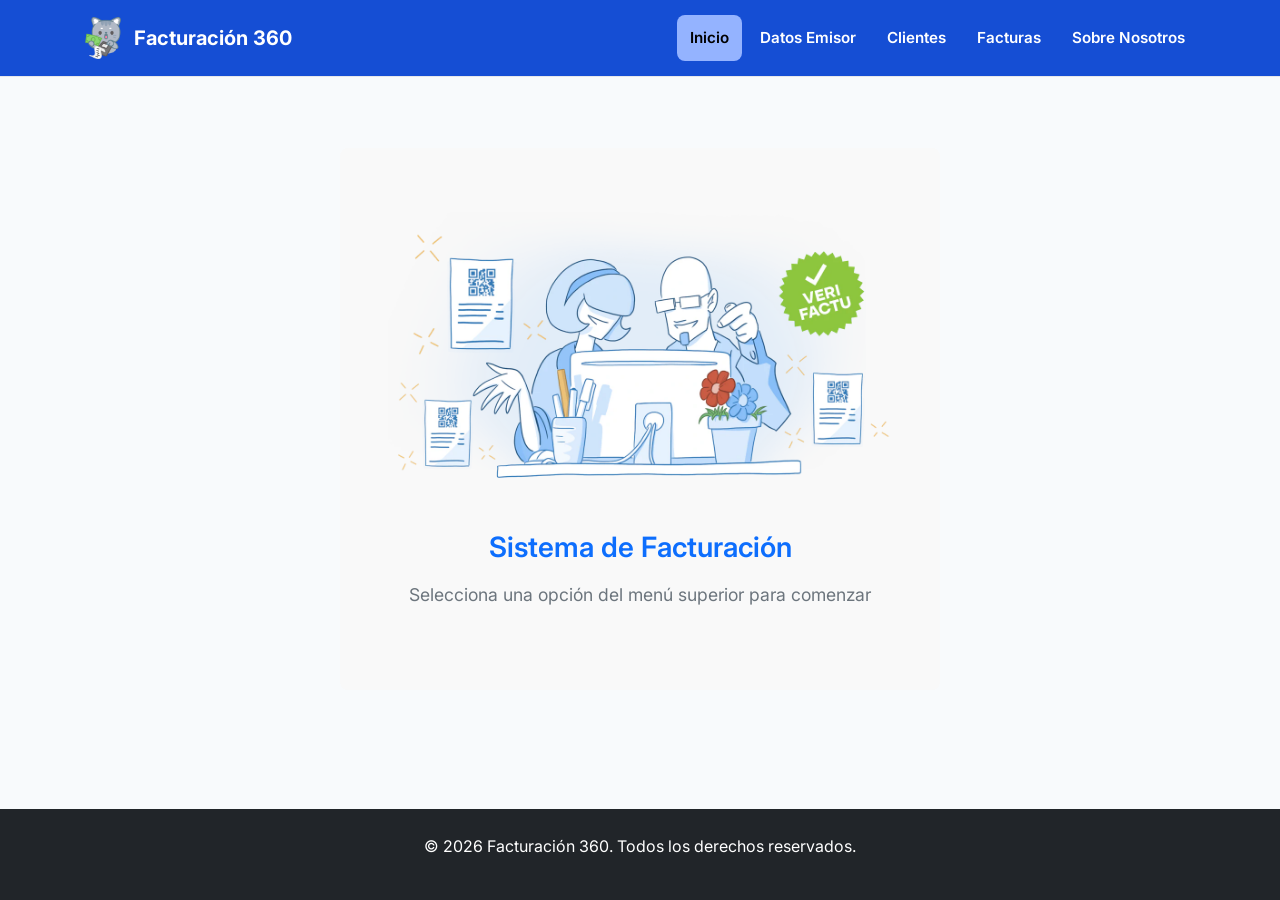
<file: facturacion360/src/main/resources/static/index.html>
<!DOCTYPE html>
<html lang="es">
<head>
    <meta charset="UTF-8">
    <meta name="viewport" content="width=device-width, initial-scale=1.0">
    <title>Facturación 360 | Soluciones Financieras Inteligentes</title>
    <link href="https://cdn.jsdelivr.net/npm/bootstrap@5.3.0/dist/css/bootstrap.min.css" rel="stylesheet">
    <link href="https://fonts.googleapis.com/css2?family=Inter:wght@400;600;700&display=swap" rel="stylesheet">
    <link rel="stylesheet" href="https://cdnjs.cloudflare.com/ajax/libs/font-awesome/6.5.1/css/all.min.css">
    <link rel="stylesheet" href="style.css">
   <link rel="icon" href="./img/fav.ico" type="image/png">
</head>
<body>

<nav class="navbar">
    <div class="container">

        <a class="navbar-brand" href="index.html">
            <img src="./img/finanzas.png"
                 alt="Logo de Facturación 360"
                 class="logo">
            Facturación 360
        </a>

        <input type="checkbox" id="menu-toggle" class="menu-toggle">

        <label for="menu-toggle" class="menu-button" aria-label="Abrir menú">
            <i class="fa-solid fa-bars"></i>
        </label>

        <ul class="navbar-nav">
            <li>
                <a class="nav-link active" href="index.html">Inicio</a>
            </li>
            <li>
                <a class="nav-link" href="perfil.html">Datos Emisor</a>
            </li>
            <li>
                <a class="nav-link" href="clientes.html">Clientes</a>
            </li>
            <li>
                <a class="nav-link" href="facturas.html">Facturas</a>
            </li>
            <li>
                <a class="nav-link" href="nosotros.html">Sobre Nosotros</a>
            </li>
        </ul>

    </div>
</nav>

    <header class="hero">
      
    </header>

<main class="container main-wrapper">
    <div class="feature-card">
        <!-- Imagen añadida con una clase para controlarla fácilmente desde el CSS -->
        <img src="./img/facturacion 360.png" alt="Ilustración de sistema de facturación VeriFactu" class="feature-img mb-3">
        
        <h3>Sistema de Facturación</h3>
        <p>Selecciona una opción del menú superior para comenzar</p>
    </div>
</main>

   <footer class="bg-dark text-white py-4 mt-5">
        <div class="container text-center">
            <p>&copy; 2026 Facturación 360. Todos los derechos reservados.</p>
        </div>
    </footer>

    <script src="https://cdn.jsdelivr.net/npm/bootstrap@5.3.0/dist/js/bootstrap.bundle.min.js"></script>
</body>
</html>
</file>
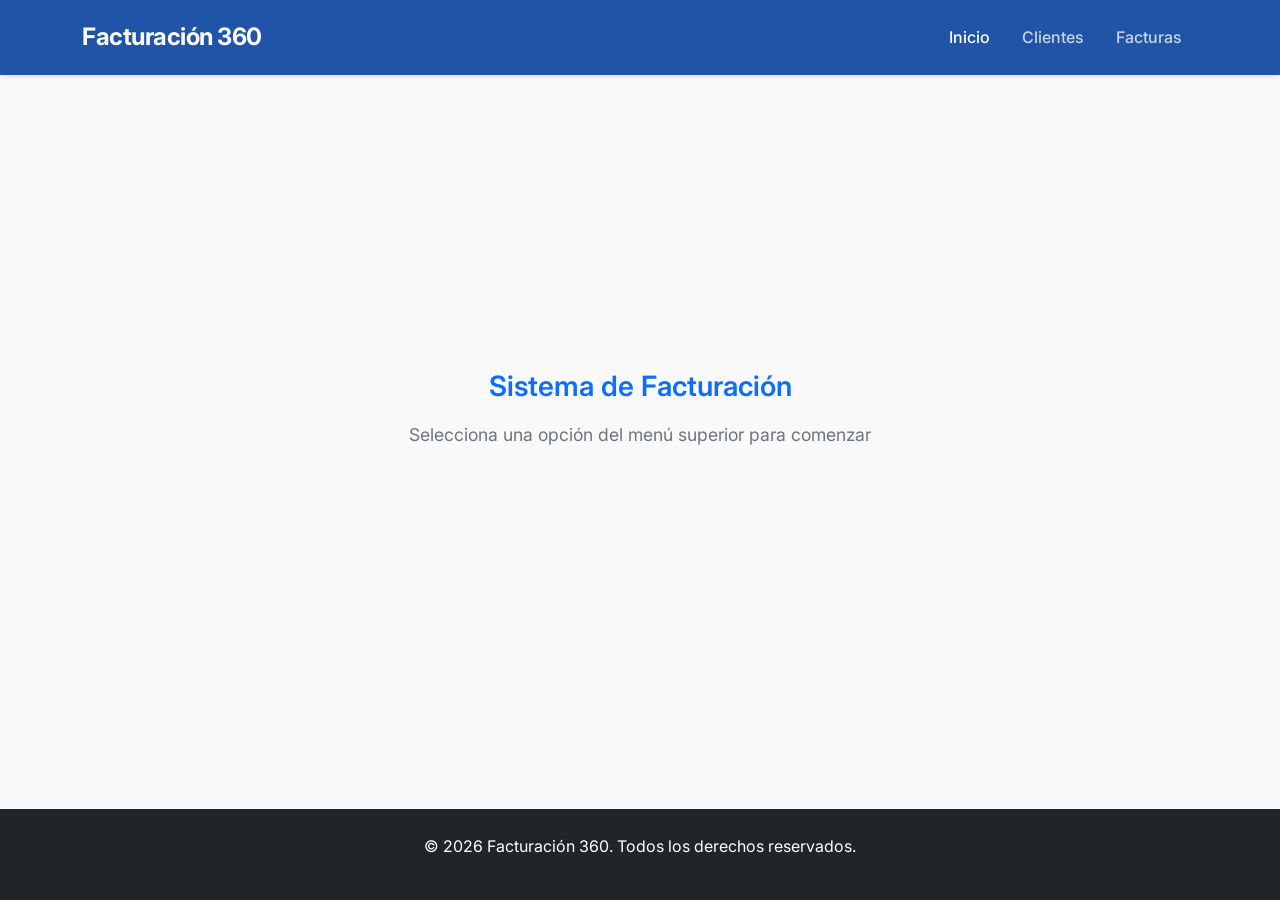
<file: facturacion360/src/test/java/edu/xtd/facturacion360/index.html>
<!DOCTYPE html>
<html lang="es">
<head>
    <meta charset="UTF-8">
    <meta name="viewport" content="width=device-width, initial-scale=1.0">
    <title>Facturación 360 | Soluciones Financieras Inteligentes</title>
    <link href="https://cdn.jsdelivr.net/npm/bootstrap@5.3.0/dist/css/bootstrap.min.css" rel="stylesheet">
    <link href="https://fonts.googleapis.com/css2?family=Inter:wght@400;600;700&display=swap" rel="stylesheet">
    <link rel="stylesheet" href="https://cdnjs.cloudflare.com/ajax/libs/font-awesome/6.5.1/css/all.min.css">
    <link rel="stylesheet" href="style.css">
</head>
<body>

   <nav class="navbar navbar-expand-lg navbar-dark sticky-top" aria-label="Navegación principal">
    <div class="container">
        <!-- Logo a la izquierda (por defecto) -->
        <a class="navbar-brand" href="index.html">Facturación 360</a>

        <!-- Esta clase es la que permite que el contenido se colapse y se alinee -->
        <div class="collapse navbar-collapse" id="navbarNav">
            <!-- ms-auto empuja este div completamente a la derecha -->
            <div class="navbar-nav ms-auto">
                <a class="nav-link active" href="index.html">Inicio</a>
                <a class="nav-link" href="clientes.html">Clientes</a>
                <a class="nav-link" href="facturas.html">Facturas</a>
            </div>
        </div>
    </div>
</nav>

    <header class="hero">
      
    </header>

<main class="container main-wrapper">
    <div class="feature-card">
        <h3>Sistema de Facturación</h3>
        <p>Selecciona una opción del menú superior para comenzar</p>
    </div>
</main>

   <footer class="bg-dark text-white py-4 mt-5">
        <div class="container text-center">
            <p>&copy; 2026 Facturación 360. Todos los derechos reservados.</p>
        </div>
    </footer>

    <script src="https://cdn.jsdelivr.net/npm/bootstrap@5.3.0/dist/js/bootstrap.bundle.min.js"></script>
</body>
</html>
</file>
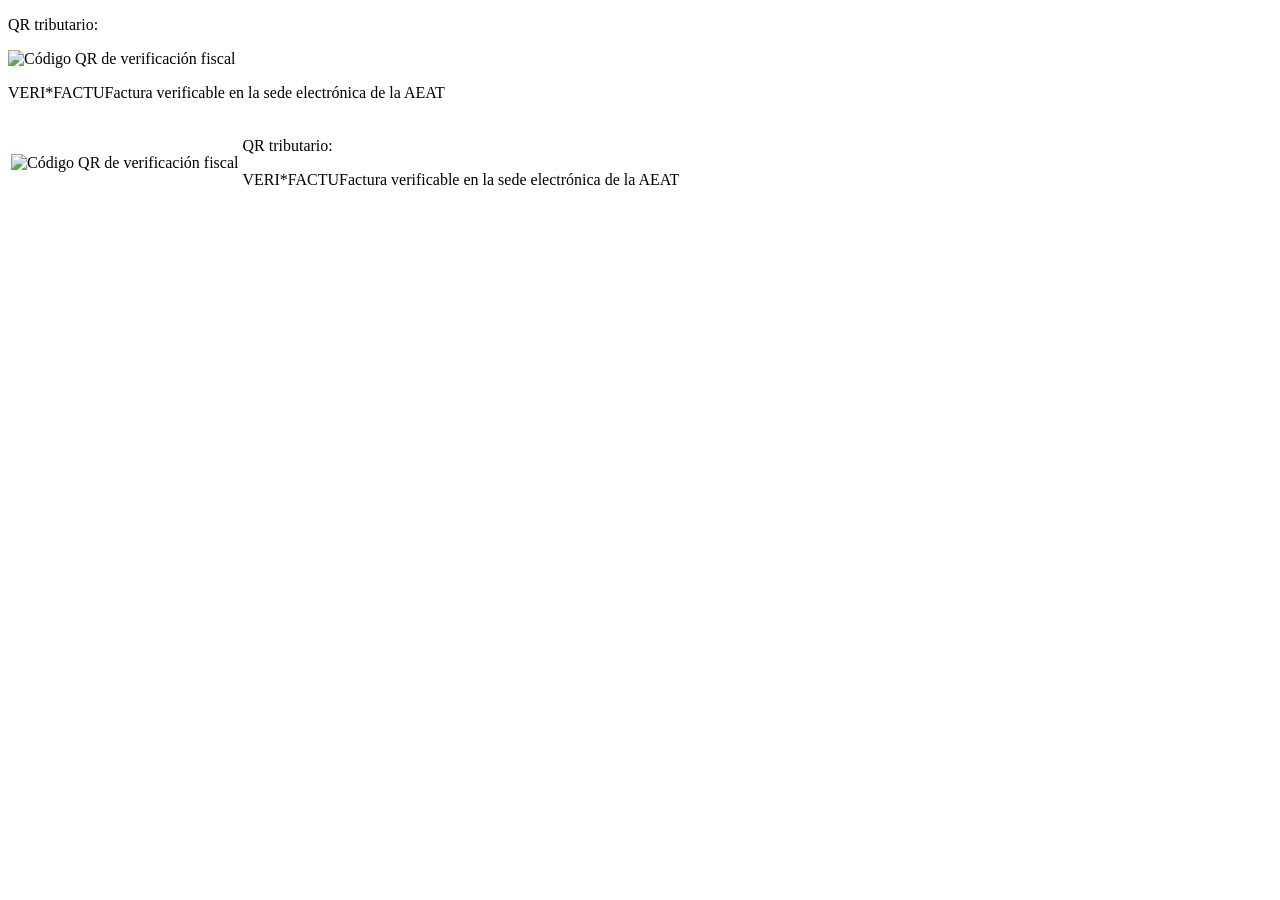
<file: facturacion360/src/main/resources/templates/factura-pdf-qr.html>
<!DOCTYPE html>
<!--/*
    Bloque QR · Orden HAC/1177/2024, arts. 20 y 21.

    Vive en su propio fichero y no dentro de factura-pdf.html porque un
    fragmento definido en el mismo <body> que lo usa se pintaría además en el
    sitio donde está declarado, duplicando el código.

    Solo aparece en facturas emitidas: un borrador no tiene registro de
    facturación y por tanto no tiene URL en la sede de la AEAT. El servicio pasa
    «qr» a null en ese caso, y también cuando no hay emisor configurado, porque
    su NIF forma parte de la URL que se codifica.

    El tamaño del código (35 mm en A4, 30 mm en A5) y su zona de silencio salen
    de factura-pdf.css. Los 30 mm son el MÍNIMO legal del art. 21: es lo único
    del documento que no se encoge cuando se comprime la hoja.
*/-->
<html xmlns:th="http://www.thymeleaf.org" lang="es">
<body>

<div th:fragment="bloqueQr" class="bloque-qr" th:if="${qr}">

    <!--/* A4 y Carta: rótulo encima, código, leyenda debajo. */-->
    <div th:unless="${estrecha}">
        <p class="rotulo-qr">QR tributario:</p>
        <img th:src="${qr}" alt="Código QR de verificación fiscal" />
        <p class="leyenda-qr">VERI*FACTU<span class="nota">Factura verificable en la sede electrónica de la AEAT</span></p>
    </div>

    <!--/*
        A5: el código a la izquierda y sus leyendas a la derecha. Los textos son
        los mismos y siguen a 9pt, pero dejan de sumar alto: son los 17 mm que
        le faltan al A5 para caber en un folio.
    */-->
    <table class="qr-tabla" th:if="${estrecha}">
        <tr>
            <td>
                <img th:src="${qr}" alt="Código QR de verificación fiscal" />
            </td>
            <td class="qr-textos">
                <p class="rotulo-qr">QR tributario:</p>
                <p class="leyenda-qr">VERI*FACTU<span class="nota">Factura verificable en la sede electrónica de la AEAT</span></p>
            </td>
        </tr>
    </table>
</div>

</body>
</html>
</file>
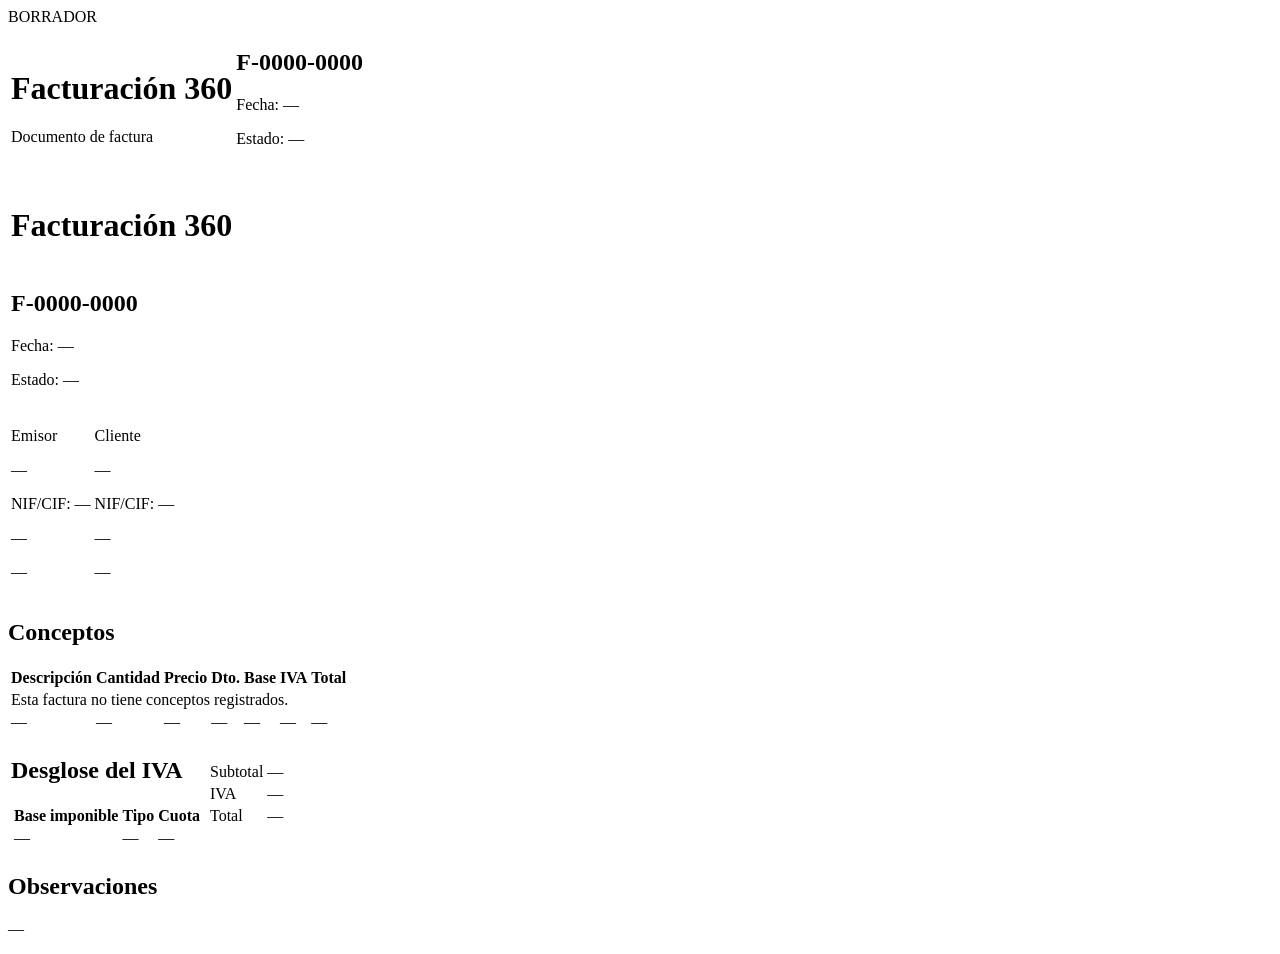
<file: facturacion360/src/main/resources/templates/factura-pdf.html>
<!DOCTYPE html>
<!--/*
    Plantilla del PDF de una factura.

    Se escribe como XHTML BIEN FORMADO (etiquetas vacías cerradas con «/>») a
    propósito: OpenHTMLtoPDF parsea el documento con un parser XML, y una sola
    etiqueta sin cerrar hace fallar la generación entera.

    La maquetación es de tablas y no de flexbox o grid porque el motor es CSS
    2.1. Los estilos viven en static/factura-pdf.css y los inyecta el servicio,
    junto con la regla @page del formato elegido.

    Todos los datos salen por th:text, que escapa: un cliente llamado
    «<img src=x onerror=...>» tiene que verse como texto, no ejecutarse.
*/-->
<html xmlns:th="http://www.thymeleaf.org" lang="es">
<head>
    <meta charset="UTF-8" />
    <title th:text="${factura.numeroFactura()}">Factura</title>
    <style th:utext="${reglaPagina}"></style>
    <style th:utext="${css}"></style>
</head>
<body th:classappend="${estrecha} ? 'a5' : ''">

    <!--/* Solo en borradores: deja claro que el documento no es una factura válida. */-->
    <div class="marca-agua" th:if="${esBorrador}">BORRADOR</div>

    <!-- ── Cabecera ──────────────────────────────────────────────── -->
    <div class="cabecera">
        <table class="cabecera-tabla">

            <!--/*
                A4 y Carta: una sola fila con emisor, número y QR. Hay 182 mm
                de ancho y los tres bloques caben de sobra.
            */-->
            <tr th:unless="${estrecha}">
                <td class="c-emisor">
                    <img th:if="${logo}" th:src="${logo}" alt="" />
                    <h1 th:text="${fmt.oRaya(emisor?.nombre())}">Facturación 360</h1>
                    <p class="sub">Documento de factura</p>
                </td>
                <td class="c-datos">
                    <h2 th:text="${factura.numeroFactura()}">F-0000-0000</h2>
                    <p class="dato">Fecha: <span th:text="${fmt.fecha(factura.fechaEmision())}">—</span></p>
                    <p class="dato">Estado: <span th:text="${factura.estado()}">—</span></p>
                </td>
                <td class="c-qr">
                    <div th:replace="~{factura-pdf-qr :: bloqueQr}"></div>
                </td>
            </tr>

            <!--/*
                A5: dos filas. Con 120 mm de ancho, emisor, número y QR en la
                misma línea no caben, y apilar la cabecera entera dejaba el QR
                debajo de todo comiéndose media hoja. Así el número y el QR
                comparten la segunda fila.
            */-->
            <tr th:if="${estrecha}">
                <td class="c-emisor" colspan="2">
                    <img th:if="${logo}" th:src="${logo}" alt="" />
                    <h1 th:text="${fmt.oRaya(emisor?.nombre())}">Facturación 360</h1>
                </td>
            </tr>
            <tr th:if="${estrecha}">
                <td class="c-datos">
                    <h2 th:text="${factura.numeroFactura()}">F-0000-0000</h2>
                    <p class="dato">Fecha: <span th:text="${fmt.fecha(factura.fechaEmision())}">—</span></p>
                    <p class="dato">Estado: <span th:text="${factura.estado()}">—</span></p>
                </td>
                <td class="c-qr">
                    <div th:replace="~{factura-pdf-qr :: bloqueQr}"></div>
                </td>
            </tr>
        </table>
    </div>

    <!-- ── Emisor y cliente ──────────────────────────────────────── -->
    <table class="datos-partes">
        <tr>
            <td>
                <p class="parte-titulo">Emisor</p>
                <p class="parte-nombre" th:text="${fmt.oRaya(emisor?.nombre())}">—</p>
                <p>NIF/CIF: <span th:text="${fmt.oRaya(emisor?.cif())}">—</span></p>
                <p th:text="${fmt.oRaya(emisor?.direccion())}">—</p>
                <p th:text="${fmt.oRaya(emisor?.telefono()) + ' · ' + fmt.oRaya(emisor?.email())}">—</p>
            </td>
            <td>
                <p class="parte-titulo">Cliente</p>
                <p class="parte-nombre" th:text="${fmt.oRaya(cliente.nombre())}">—</p>
                <p>NIF/CIF: <span th:text="${fmt.oRaya(cliente.nifCif())}">—</span></p>
                <p th:text="${fmt.oRaya(cliente.direccion()) + ', ' + fmt.oRaya(cliente.codigoPostal())
                              + ' ' + fmt.oRaya(cliente.poblacion()) + ' (' + fmt.oRaya(cliente.provincia()) + ')'}">—</p>
                <p th:text="${fmt.oRaya(cliente.telefono()) + ' · ' + fmt.oRaya(cliente.email())}">—</p>
            </td>
        </tr>
    </table>

    <!-- ── Conceptos ─────────────────────────────────────────────── -->
    <h2 class="titulo-seccion">Conceptos</h2>
    <table class="conceptos">
        <thead>
            <tr>
                <th scope="col">Descripción</th>
                <th scope="col" class="num">Cantidad</th>
                <th scope="col" class="num">Precio</th>
                <th scope="col" class="num">Dto.</th>
                <th scope="col" class="num">Base</th>
                <th scope="col" class="num">IVA</th>
                <th scope="col" class="num">Total</th>
            </tr>
        </thead>
        <tbody>
            <tr th:if="${conceptos.isEmpty()}">
                <td colspan="7">Esta factura no tiene conceptos registrados.</td>
            </tr>
            <tr th:each="c : ${conceptos}">
                <td th:text="${fmt.oRaya(c.descripcion())}">—</td>
                <td class="num" th:text="${fmt.oRaya(c.cantidad())}">—</td>
                <td class="num" th:text="${fmt.importe(c.precioUnitario())}">—</td>
                <td class="num" th:text="${fmt.porcentaje(c.descuento())}">—</td>
                <td class="num" th:text="${fmt.importe(c.baseImponible())}">—</td>
                <td class="num" th:text="${fmt.importe(c.importeIva())}">—</td>
                <td class="num" th:text="${fmt.importe(c.total())}">—</td>
            </tr>
        </tbody>
    </table>

    <!-- ── Desglose del IVA y totales ────────────────────────────── -->
    <table class="pie">
        <tr>
            <td class="pie-desglose">
                <div th:if="${not desglose.isEmpty()}">
                    <h2 class="titulo-seccion">Desglose del IVA</h2>
                    <table class="desglose">
                        <thead>
                            <tr>
                                <th scope="col" class="num">Base imponible</th>
                                <th scope="col" class="num">Tipo</th>
                                <th scope="col" class="num">Cuota</th>
                            </tr>
                        </thead>
                        <tbody>
                            <tr th:each="d : ${desglose}">
                                <td class="num" th:text="${fmt.importe(d.baseImponible())}">—</td>
                                <td class="num" th:text="${fmt.porcentaje(d.tipoImpositivo())}">—</td>
                                <td class="num" th:text="${fmt.importe(d.cuotaRepercutida())}">—</td>
                            </tr>
                        </tbody>
                    </table>
                </div>
            </td>
            <td class="pie-totales">
                <table class="totales">
                    <tr>
                        <td>Subtotal</td>
                        <td th:text="${fmt.importe(factura.subtotal())}">—</td>
                    </tr>
                    <tr>
                        <td>IVA</td>
                        <td th:text="${fmt.importe(factura.importeIva())}">—</td>
                    </tr>
                    <tr class="total-final">
                        <td>Total</td>
                        <td th:text="${fmt.importe(factura.total())}">—</td>
                    </tr>
                </table>
            </td>
        </tr>
    </table>

    <!-- ── Observaciones ─────────────────────────────────────────── -->
    <div class="observaciones"
         th:if="${factura.observaciones() != null and !factura.observaciones().isBlank()}">
        <h2 class="titulo-seccion">Observaciones</h2>
        <p th:text="${factura.observaciones()}">—</p>
    </div>

</body>
</html>
</file>
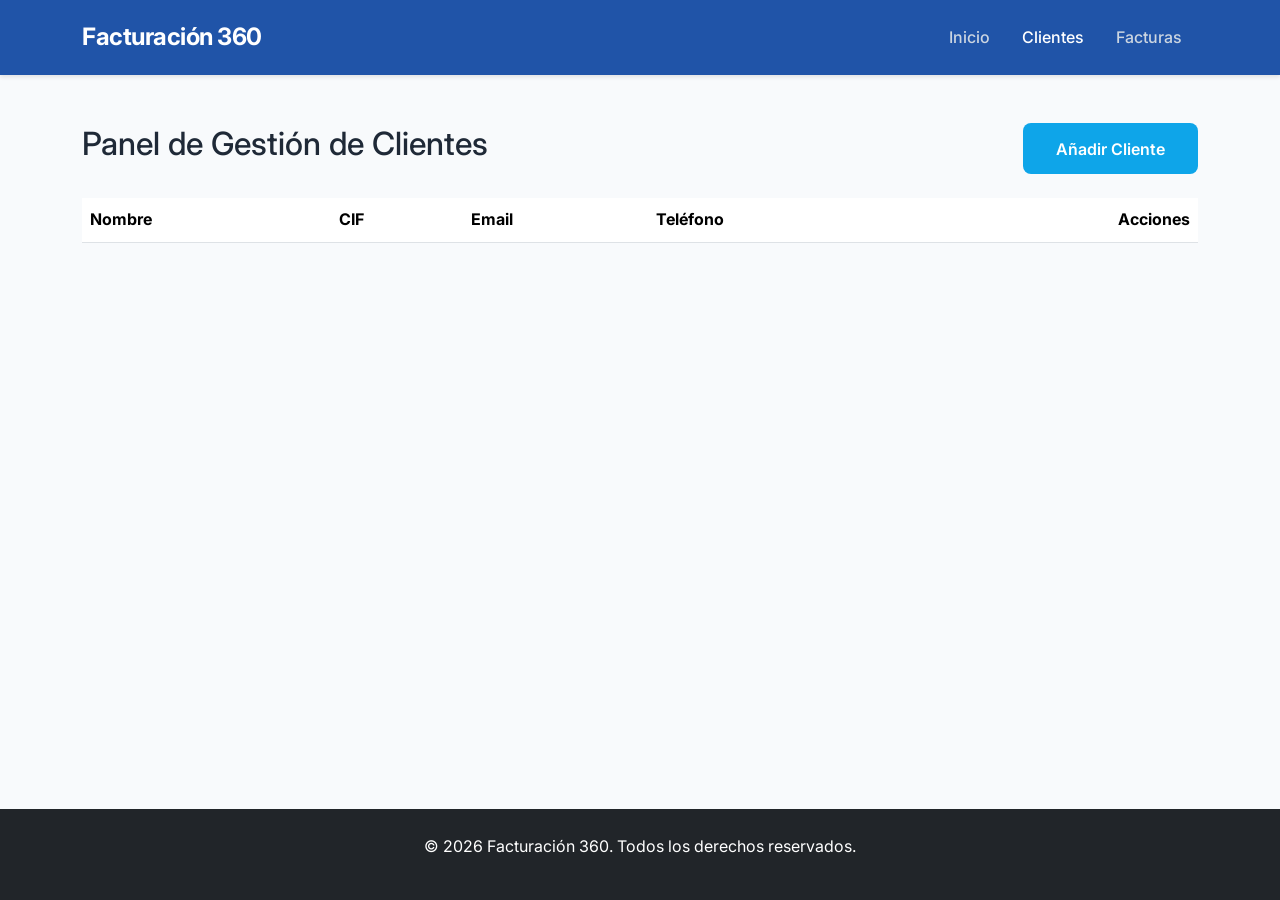
<file: facturacion360/src/test/java/edu/xtd/facturacion360/clientes.html>
<!DOCTYPE html>
<html lang="es">
<head>
    <meta charset="UTF-8">
    <meta name="viewport" content="width=device-width, initial-scale=1.0">
    <title>Portal de Clientes | Facturación 360</title>
    <link href="https://cdn.jsdelivr.net/npm/bootstrap@5.3.0/dist/css/bootstrap.min.css" rel="stylesheet">
    <link href="https://fonts.googleapis.com/css2?family=Inter:wght@400;600;700&display=swap" rel="stylesheet">
    <link rel="stylesheet" href="style.css">
    <link rel="stylesheet" href="https://cdnjs.cloudflare.com/ajax/libs/font-awesome/6.5.1/css/all.min.css">
</head>
<body>

    <nav class="navbar navbar-expand-lg navbar-dark sticky-top" aria-label="Navegación principal">
    <div class="container">
        <!-- Logo a la izquierda (por defecto) -->
        <a class="navbar-brand" href="index.html">Facturación 360</a>

        <!-- Esta clase es la que permite que el contenido se colapse y se alinee -->
        <div class="collapse navbar-collapse" id="navbarNav">
            <!-- ms-auto empuja este div completamente a la derecha -->
            <div class="navbar-nav ms-auto">
                <a class="nav-link " href="index.html">Inicio</a>
                <a class="nav-link active" href="clientes.html">Clientes</a>
                <a class="nav-link" href="facturas.html">Facturas</a>
            </div>
        </div>
    </div>
</nav>

    <main class="container py-5">
        <div class="d-flex justify-content-between align-items-center mb-4">
            <h2>Panel de Gestión de Clientes</h2>
            <button class="btn btn-primary-custom" data-bs-toggle="modal" data-bs-target="#clienteModal">Añadir Cliente</button>
        </div>

      <div class="table-responsive">
    <table class="table table-striped table-hover align-middle">
        <thead class="table-primary-custom">
            <tr>
                <th scope="col">Nombre</th>
                <th scope="col">CIF</th>
                <th scope="col">Email</th>
                <th scope="col">Teléfono</th>
                <th scope="col" class="text-end">Acciones</th>
            </tr>
        </thead>
        
        <!-- El cuerpo de la tabla está vacío, JS lo llenará usando el template -->
        <tbody id="tabla-clientes">
        </tbody>
    </table>
</div>

<!-- Plantilla oculta (Template) -->
<template id="fila-cliente-template">
    <tr>
        <td class="cliente-nombre"></td>
        <td class="cliente-cif"></td>
        <td class="cliente-email"></td>
        <td class="cliente-telefono"></td>
        <td class="text-end">
            <button class="btn btn-sm text-primary" title="Ver"><i class="fa-solid fa-eye"></i></button>
            <button class="btn btn-sm text-primary" title="Editar"><i class="fa-solid fa-pencil"></i></button>
            <button class="btn btn-sm text-danger btn-eliminar" title="Eliminar"><i class="fa-solid fa-trash"></i></button>
        </td>
    </tr>
</template>
               
        </div>
    </main>

    <footer class="bg-dark text-white py-4 mt-auto">
        <div class="container text-center">
            <p>&copy; 2026 Facturación 360. Todos los derechos reservados.</p>
        </div>
    </footer>

    <!-- Modal -->
    <div class="modal fade" id="clienteModal" tabindex="-1" aria-labelledby="clienteModalLabel" aria-hidden="true">
        <div class="modal-dialog">
            <div class="modal-content">
                <div class="modal-header">
                    <h5 class="modal-title" id="clienteModalLabel">Gestionar Cliente</h5>
                    <button type="button" class="btn-close" data-bs-dismiss="modal" aria-label="Cerrar"></button>
                </div>
                <div class="modal-body">
                    <form id="formCliente">
                        <div class="mb-3">
                            <label for="nombreCliente" class="form-label">Nombre o Empresa</label>
                            <input type="text" class="form-control" id="nombreCliente" required>
                        </div>
                        <div class="mb-3">
                            <label for="emailCliente" class="form-label">Email</label>
                            <input type="email" class="form-control" id="emailCliente" required>
                        </div>
                    </form>
                </div>
                <div class="modal-footer">
                    <button type="button" class="btn btn-secondary" data-bs-dismiss="modal">Cancelar</button>
                    <button type="button" class="btn btn-primary-custom" onclick="guardarCliente()">Guardar Cambios</button>
                </div>
            </div>
        </div>
    </div>

    <script src="https://cdn.jsdelivr.net/npm/bootstrap@5.3.0/dist/js/bootstrap.bundle.min.js"></script>
 
</body>
</html>
</file>
<file: facturacion360/src/main/resources/static/style.css>
/* style.css */
@import url('https://fonts.googleapis.com/css2?family=Inter:wght@400;500;700&display=swap');

/* OJO ANTES DE BORRAR ESTA LÍNEA: la fuente se pide desde dos sitios, pero NO son la misma
   petición. Este @import trae los pesos 400, 500 y 700; el <link> que las tres páginas llevan
   en su <head> trae 400, 600 y 700. La hoja usa 500, 600 y 700, así que hoy hace falta que
   estén los dos: quitando el @import a secas se pierde el 500 (lo usan .navbar-nav .nav-link,
   .buscador-etiqueta y .aviso) y el navegador lo falsea engordando el 400, que se
   nota poco y por eso es un fallo fácil de colar.

   Lo suyo sería quedarse solo con el <link>: un @import obliga al navegador a descargar y
   analizar esta hoja ANTES de poder pedir la fuente, así que retrasa el primer pintado,
   mientras que un <link> del <head> se descarga en paralelo. Se deja porque hacerlo bien
   pasa por añadir el 500 al <link> de index.html y de facturas.html, que son páginas
   de otras features, y no compensa tocarlas por esto.

   Cuando alguien esté ya editando esas dos páginas: añadir 500 a los tres <link> y borrar
   este @import. Cuatro líneas y queda una sola petición, más rápida. */

:root {
    --primary-color: #4776f7;
    --secondary-color: #0ea5e9;
    --bg-body: #f8fafc;
    --text-main: #1f2937;
    --white: #ffffff;
    --focus-ring: #f59e0b;

    --borde-detalle: #a855f7;
    --borde-edicion: #fb923c;
    --borde-alta: #22c55e;
    --borde-borrado: #ef4444;

    --estado-detalle: #6b21a8;
    --estado-edicion: #92400e;
    --estado-alta: #157347;
    --estado-borrado: #b91c1c;

    --fila-rayada: #eef3ff;
    --fila-abierta: #dbe6ff;
    --fila-abierta-hover: #c9daff;

    --alto-control: 40px;
    --borde-suave: #cbd5e1;
    --radio-tabla: 0.75rem;
}

body {
    font-family: 'Inter', sans-serif;
    background-color: var(--bg-body);
    color: var(--text-main);
    line-height: 1.7;
    margin: 0;
}


/* ==========================================
   NAVEGACIÓN
   ========================================== */

.navbar {
    background: #154ed4;
    border-bottom: 1px solid #e5e7eb;
    padding: 12px 0;
    position: relative;
    z-index: 1000;
}

.navbar .container {
    display: flex;
    align-items: center;
    justify-content: space-between;
}


/* LOGO */

.navbar-brand {
    display: flex;
    align-items: center;
    gap: 10px;

    color: #ffffff;
    font-size: 1.25rem;
    font-weight: 700;
    text-decoration: none;

    white-space: nowrap;
}

.navbar-brand:hover {
    color: #ffffff;
}

.logo {
    width: 42px;
    height: 42px;
    object-fit: contain;
}


/* MENÚ ESCRITORIO */

.navbar-nav {
    display: flex;
    align-items: center;
    gap: 5px;

    list-style: none;
    margin: 0;
    padding: 0;
}

.nav-link {
    display: block;

    color: #ffffff;
    text-decoration: none;

    font-size: 0.95rem;
    font-weight: 600;

    padding: 10px 13px;
    border-radius: 8px;

    transition:
        background-color 0.2s ease,
        color 0.2s ease;
}

.nav-link:hover {
    color: #1e4bb8;
    background: #94b3ff;

}

.nav-link.active {
    color: #ffffff;
    background: #94b3ff;
}

.nav-link.active:hover {
    color: #ffffff;
    background: #94b3ff;
}


/* ==========================================
   MENÚ HAMBURGUESA
   CSS PURO - SIN JAVASCRIPT
   ========================================== */

/* Checkbox invisible que controla el menú */

.menu-toggle {
    display: none;
}


/* Botón hamburguesa */

.menu-button {
    display: none;

    width: 44px;
    height: 44px;

    align-items: center;
    justify-content: center;

    border: 1px solid #dbe2ea;
    border-radius: 8px;

    background: #ffffff;
    color: #1e4bb8;

    font-size: 1.25rem;
    cursor: pointer;
}

.menu-button:hover {
    background: #f1f5ff;
}


/* ==========================================
   COMPONENTES Y TARJETAS
   ========================================== */

/* Contenedor que centra el recuadro */

.main-wrapper {
    display: flex;
    justify-content: center;
    align-items: center;
    min-height: 70vh;
}


/* El recuadro blanco de la imagen */

.feature-card {
    background: #f9f9f9;
    border-radius: 8px;
    padding: 4rem 3rem;
    text-align: center;
    border: none;
    box-shadow: none;
    width: 100%;
    max-width: 600px;
}


/* Estilos específicos para el texto */

.feature-card h3 {
    color: #0d6efd;
    margin-bottom: 1rem;
    font-weight: 600;
}

.feature-card p {
    color: #6c757d;
    font-size: 1.1rem;
}


/* Botones */

.btn-primary-custom {
    background-color: var(--secondary-color);
    color: var(--white);
    padding: 0.1rem 1rem;
    border-radius: 4px;
    font-weight: 200;
    text-decoration: none;
    transition: background 0.3s ease;
}

.btn-primary-custom:hover {
    background-color: #305cfc;
    color: var(--white);
}


/* ==========================================
   ACCESIBILIDAD Y TABLAS
   ========================================== */

/* Accesibilidad: Indicador de foco */

:focus-visible {
    outline: 3px solid var(--focus-ring);
    outline-offset: 2px;
}


/* Color azul para la cabecera de la tabla */

.table thead.table-primary-custom {
    background-color: #0d6efd;
    color: white;
}


/* Espaciado para los iconos de acción */

.table td .btn {
    padding: 0.25rem 0.5rem;
    font-size: 1rem;
}

.badge {
    padding: 0.5em 0.8em;
    font-size: 0.85rem;
}


/* Botón de Editar */

.btn-primary-custom-table {
    color: var(--primary-color);
    transition: all 0.3s ease;
}

.btn-primary-custom-table:hover {
    color: #0284c7;
    background-color: transparent;
}


/* Botón de Eliminar */

.btn-outline-danger {
    border: none;
    color: #ef4444;
    background-color: transparent;
    transition: all 0.3s ease;
}

.btn-outline-danger:hover {
    background-color: #ef4444;
    color: #ffffff;
    border-radius: 4px;
}


/* Reset básico para accesibilidad */

img {
    max-width: 100%;
    height: auto;
}


/* ==========================================
   ESTRUCTURA DE LA PÁGINA
   Footer fijo
   ========================================== */

html,
body {
    height: 100%;
    margin: 0;
}

body {
    display: flex;
    flex-direction: column;
}

main {
    flex: 1;
}

footer {
    flex-shrink: 0;
}


/* ==========================================
   BARRA DE FILTROS
   ========================================== */

.barra-filtros {
    display: flex;
    flex-wrap: wrap;
    align-items: center;
    gap: 0.5rem;
}


/* Buscador */

.barra-filtros .buscador-clientes {
    flex: 0 1 var(--ancho-cerrado);
    min-width: var(--ancho-cerrado);

    transition:
        flex-basis 0.4s cubic-bezier(0.4, 0, 0.2, 1);
}

.barra-filtros .buscador-clientes.expandido {
    flex-basis: 20rem;
    max-width: 100%;
}


/* Filtros */

.barra-filtros .control-filtro {
    width: auto;
    min-width: 210px;
}

.barra-filtros .control-orden {
    width: auto;
    min-width: 290px;
}


/* Controles */

.barra-filtros .form-select,
.barra-filtros .input-group-text,
.barra-filtros .btn-direccion {
    border-color: var(--borde-suave);
    background-color: var(--white);
    color: var(--text-main);
    height: var(--alto-control);
}


/* Icono */

.barra-filtros .input-group-text {
    color: var(--primary-color);
    background-color: #f2f6ff;
}


/* Filtro activo */

.barra-filtros .control-filtro.activo .input-group-text {
    color: var(--white);
    background-color: var(--primary-color);
    border-color: var(--primary-color);
}

.barra-filtros .control-filtro.activo .form-select {
    border-color: var(--primary-color);
    font-weight: 600;
}


/* Foco */

.barra-filtros .form-select:focus,
.barra-filtros .btn-direccion:hover {
    border-color: var(--primary-color);
    box-shadow: 0 0 0 0.2rem rgba(71, 118, 247, 0.15);
}


/* Botón de dirección */

.barra-filtros .btn-direccion {
    white-space: nowrap;
    font-weight: 600;
}

.barra-filtros .btn-direccion:hover {
    color: var(--primary-color);
}

.barra-filtros .btn-direccion i {
    margin-right: 0.35rem;
}


/* Botón limpiar */

.barra-filtros .btn-limpiar {
    color: #64748b;
    text-decoration: none;
    white-space: nowrap;
    margin-left: auto;
    display: inline-flex;
    align-items: center;
    gap: 0.4rem;
    height: var(--alto-control);
}

.barra-filtros .btn-limpiar:hover {
    color: var(--primary-color);
}


/* ==========================================
   CABECERAS DE TABLA ORDENABLES
   ========================================== */

.cabecera-ordenable {
    background: none;
    border: none;
    padding: 0;
    font: inherit;
    font-weight: inherit;
    color: inherit;
    cursor: pointer;
    display: inline-flex;
    align-items: center;
    gap: 0.4rem;
}

.cabecera-ordenable:hover {
    text-decoration: underline;
}

.flecha-orden {
    opacity: 0.45;
    font-size: 0.85em;
    transition: opacity 0.2s ease;
}

.cabecera-ordenable.activa .flecha-orden {
    opacity: 1;
}


/* ==========================================
   BUSCADOR DE CLIENTES ANIMADO
   ========================================== */

.buscador-clientes {
    --hueco-lupa: 3.2rem;
    --ancho-cerrado: 9rem;

    position: relative;
    height: var(--alto-control);
}

.buscador-clientes .buscador-input {
    box-sizing: border-box;
    width: 100%;
    height: 100%;

    padding: 0 1rem 0 var(--hueco-lupa);

    border: 1px solid var(--borde-suave);
    border-radius: calc(var(--alto-control) / 2);

    font-size: 1rem;
    color: var(--text-main);
    background-color: var(--white);

    outline: none;
    cursor: pointer;

    transition:
        border-color 0.2s ease,
        box-shadow 0.2s ease;
}

.buscador-clientes .buscador-etiqueta {
    position: absolute;
    top: 50%;
    left: var(--hueco-lupa);

    transform: translateY(-50%);

    color: #6b7280;
    font-weight: 500;

    pointer-events: none;
    white-space: nowrap;

    transition: opacity 0.2s ease;
    z-index: 2;
}

.buscador-clientes.expandido .buscador-etiqueta {
    opacity: 0;
}

.buscador-clientes .buscador-input::placeholder {
    color: transparent;
    transition: color 0.2s ease;
}

.buscador-clientes.expandido .buscador-input::placeholder {
    color: #6b7280;
    transition-delay: 0.15s;
}

.buscador-clientes.expandido .buscador-input {
    cursor: text;
}

.buscador-clientes .buscador-input:focus {
    border-color: var(--primary-color);
    box-shadow: 0 0 0 0.2rem rgba(71, 118, 247, 0.15);
}

.buscador-clientes .buscador-icono {
    position: absolute;
    top: 50%;
    left: calc(var(--hueco-lupa) / 2);

    transform: translate(-50%, -50%);

    color: var(--primary-color);
    pointer-events: none;
    z-index: 2;
}

.buscador-clientes.activo .buscador-input {
    border-color: var(--primary-color);
    font-weight: 600;
}


/* ==========================================
   AVISOS DE LA PANTALLA
   ========================================== */

.aviso {
    margin: 0 0 0.75rem;
    padding: 0.5rem 0.85rem;

    border-left: 4px solid #94a3b8;
    border-radius: 0.35rem;

    background-color: #f1f5f9;
    color: #334155;

    font-weight: 500;
}

.aviso.aviso-exito {
    border-left-color: var(--estado-alta);
    background-color: #eaf6ef;
    color: #14532d;
}

.aviso.aviso-error {
    border-left-color: #b02a37;
    background-color: #fdecee;
    color: #842029;
}

.aviso:empty {
    display: none;
}


/* ==========================================
   TABLA DE CLIENTES
   ========================================== */

.table-responsive {
    border: 1px solid #dbe3ef;
    border-radius: var(--radio-tabla);
    background-color: var(--white);
}

.tabla-clientes {
    margin-bottom: 0;
}

.tabla-clientes > tbody > tr:last-child:not(.fila-despliegue) > * {
    border-bottom: 0;
}

.tabla-clientes > tbody > tr > th {
    font-weight: 600;
    color: var(--text-main);
}

.tabla-clientes .fila-cliente.fila-par > * {
    background-color: var(--fila-rayada);
}

.enlace-celda {
    color: inherit;
    text-decoration: none;
}

.enlace-celda:hover,
.enlace-celda:focus-visible {
    color: var(--primary-color);
    text-decoration: underline;
}

.table-responsive[aria-busy="true"] {
    opacity: 0.5;
    transition: opacity 0.15s ease;
}


/* ==========================================
   DESPLIEGUE DE LA FILA
   ========================================== */

.fila-cliente {
    cursor: pointer;
}

.fila-cliente.modo-detalle,
.fila-despliegue.modo-detalle {
    --color-modo: var(--borde-detalle);
}

.fila-cliente.modo-edicion,
.fila-despliegue.modo-edicion {
    --color-modo: var(--borde-edicion);
}

.fila-despliegue.modo-alta {
    --color-modo: var(--borde-alta);
}

.fila-cliente.modo-borrado,
.fila-despliegue.modo-borrado {
    --color-modo: var(--borde-borrado);
}

.tabla-clientes tr.fila-cliente.desplegada > *,
.tabla-clientes .fila-despliegue > td {
    background-color: var(--fila-abierta);
    box-shadow: none;
}

.tabla-clientes tr.fila-cliente.desplegada:hover > * {
    background-color: var(--fila-abierta-hover);
}

.fila-cliente.desplegada > * {
    border-top: 2px solid var(--color-modo);
    border-bottom: 0;
}

.fila-cliente.desplegada > *:first-child {
    border-left: 2px solid var(--color-modo);
}

.fila-cliente.desplegada > *:last-child {
    border-right: 2px solid var(--color-modo);
}

.fila-despliegue > td {
    padding: 0;
    border-top: 0;
}

.tabla-clientes .fila-despliegue.modo-detalle > td,
.tabla-clientes .fila-despliegue.modo-edicion > td,
.tabla-clientes .fila-despliegue.modo-alta > td,
.tabla-clientes .fila-despliegue.modo-borrado > td {
    border-left: 2px solid var(--color-modo);
    border-right: 2px solid var(--color-modo);
    border-bottom: 2px solid var(--color-modo);

    box-shadow: 0 0 14px -4px var(--color-modo);
}

.tabla-clientes .fila-despliegue.modo-alta > td {
    border-top: 2px solid var(--color-modo);
}


/* ==========================================
   ETIQUETAS DE ESTADO
   ========================================== */

.etiqueta-estado {
    margin: 0 0 0.5rem;

    font-size: 0.75rem;
    font-weight: 700;

    text-transform: uppercase;
    letter-spacing: 0.04em;

    display: flex;
    align-items: center;
    gap: 0.4rem;
}

.etiqueta-detalle {
    color: var(--estado-detalle);
}

.etiqueta-edicion {
    color: var(--estado-edicion);
}

.etiqueta-alta {
    color: var(--estado-alta);
}

.etiqueta-borrado {
    color: var(--estado-borrado);
}


/* ==========================================
   ANIMACIÓN DEL DESPLIEGUE
   ========================================== */

.despliegue-envoltorio {
    display: grid;
    grid-template-rows: 0fr;
    transition: grid-template-rows 0.25s ease;
}

.fila-despliegue.abierto .despliegue-envoltorio {
    grid-template-rows: 1fr;
}

.despliegue-contenido {
    overflow: hidden;
}

.despliegue-contenido.cargando {
    opacity: 0.5;
    transition: opacity 0.15s ease;
}

.despliegue-contenido > * {
    padding: 0.75rem 1rem;
}


/* ==========================================
   DATOS Y FORMULARIOS
   ========================================== */

.datos-cliente,
.grupo-edicion {
    display: grid;
    grid-template-columns: repeat(auto-fit, minmax(11rem, 1fr));
    gap: 0.75rem 1rem;
    margin: 0 0 0.75rem;
}

.grupo-edicion {
    border: 0;
    padding: 0;
    min-width: 0;
}

.grupo-edicion:last-of-type {
    margin-bottom: 0.5rem;
}

.datos-cliente dt,
.campo-edicion label {
    display: block;

    font-size: 0.75rem;
    text-transform: uppercase;
    letter-spacing: 0.03em;

    color: #475569;
    font-weight: 600;

    margin-bottom: 0.2rem;
}

.datos-cliente dd {
    margin: 0;
    color: var(--text-main);
    overflow-wrap: anywhere;
}

.icono-editable {
    font-size: 0.7em;
    margin-right: 0.15rem;
}

.formulario-edicion .icono-editable {
    color: var(--estado-edicion);
}

.formulario-alta .icono-editable {
    color: var(--estado-alta);
}

.campo-edicion .form-control {
    width: 100%;
}

.panel-aviso {
    margin: 0;
    color: #475569;
}

.panel-aviso-error {
    color: #b91c1c;
}


/* ==========================================
   FORMULARIO DE EDICIÓN
   ========================================== */

.formulario-edicion .marca-obligatorio {
    color: #dc3545;
}

.formulario-edicion.was-validated .form-control:valid {
    border-color: #cbd5e1;
    background-image: none;
    padding-right: 0.5rem;
}

.formulario-edicion.was-validated .form-control:valid:focus {
    border-color: var(--primary-color);
    box-shadow: 0 0 0 0.2rem rgba(71, 118, 247, 0.15);
}

.pie-edicion {
    display: flex;
    flex-wrap: wrap;
    align-items: center;
    justify-content: space-between;
    gap: 0.5rem;
}


/* ==========================================
   ALERTAS DE FORMULARIO
   ========================================== */

.alerta-formulario {
    margin: 0;
    padding: 0.4rem 0.6rem;

    border-left: 3px solid #94a3b8;
    border-radius: 0.3rem;

    background-color: #f1f5f9;
    color: #334155;

    font-size: 0.9rem;
}

.alerta-formulario.alerta-error {
    border-left-color: #b02a37;
    background-color: #fdecee;
    color: #842029;
}

.alerta-formulario:empty {
    display: none;
}

.acciones-edicion {
    display: flex;
    gap: 0.5rem;
    margin-left: auto;
}


/* ==========================================
   PANEL DE BORRADO
   ========================================== */

.borrado-pregunta {
    margin: 0 0 0.75rem;
    font-size: 0.95rem;
    max-width: 60ch;
}

.borrado-pregunta .borrado-nombre {
    font-weight: 700;
}

.alerta-borrado {
    margin-bottom: 0.75rem;
}

.acciones-borrado {
    display: flex;
    gap: 0.5rem;
    justify-content: flex-end;
}


/* ==========================================
   ACCESIBILIDAD: REDUCIR MOVIMIENTO
   ========================================== */

@media (prefers-reduced-motion: reduce) {

    .despliegue-envoltorio,
    .barra-filtros .buscador-clientes,
    .buscador-clientes .buscador-input,
    .buscador-clientes .buscador-etiqueta,
    .table-responsive,
    .table-responsive[aria-busy="true"],
    .despliegue-contenido.cargando {
        transition: none;
    }
}
/* ========================================== NAVBAR EN ORDENADORES ========================================== */ .navbar-nav { display: flex; flex-direction: row; align-items: center; gap: 5px; list-style: none; margin: 0; padding: 0; } /* ========================================== RESPONSIVE GLOBAL ========================================== */ /* TABLET / PORTÁTIL PEQUEÑO */ @media (max-width: 992px) { /* De momento no necesitamos cambios adicionales para el navbar aquí. */ } /* ========================================== NAVBAR EN MÓVILES ========================================== */ @media (max-width: 768px) { .navbar { padding: 10px 0; } .navbar .container { position: relative; flex-wrap: wrap; } .navbar-brand { font-size: 1.1rem; } .logo { width: 38px; height: 38px; } /* Mostrar botón hamburguesa */ .menu-button { display: flex; margin-left: auto; } /* Menú cerrado */ .navbar-nav { width: 100%; display: none; flex-direction: column; align-items: stretch; gap: 4px; margin-top: 12px; padding-top: 10px; border-top: 1px solid #e5e7eb; } /* Menú abierto */ .menu-toggle:checked ~ .navbar-nav { display: flex; } /* Cambiar icono hamburguesa por X */ .menu-toggle:checked + .menu-button i::before { content: "\f00d"; } .nav-link { width: 100%; padding: 13px 15px; font-size: 1rem; border-radius: 8px; } .nav-link.active { background: #1e4bb8; } } /* ========================================== MÓVIL PEQUEÑO ========================================== */ @media (max-width: 480px) { .navbar-brand { font-size: 1rem; } .logo { width: 34px; height: 34px; } .menu-button { width: 40px; height: 40px; } }

/* ==========================================
   PANTALLA DE CARGA
   ========================================== */

.pantalla-carga {
    position: fixed;
    top: 0;
    left: 0;

    width: 100vw;
    height: 100vh;

    background-color: rgba(255, 255, 255, 0.7);

    display: flex;
    justify-content: center;
    align-items: center;

    z-index: 9999;
}

.pantalla-carga.d-none {
    display: none !important;
}

.spinner-carga {
    width: 80px;
    height: 80px;
    object-fit: contain;
}
</file>
<file: facturacion360/src/test/java/edu/xtd/facturacion360/style.css>
/* style.css */
@import url('https://fonts.googleapis.com/css2?family=Inter:wght@400;500;700&display=swap');

:root {
    --primary-color: #4776f7;
    --secondary-color: #0ea5e9;
    --bg-body: #f8fafc;
    --text-main: #1f2937;
    --white: #ffffff;
    --focus-ring: #f59e0b; /* Contraste alto para accesibilidad */
}

body {
    font-family: 'Inter', sans-serif;
    background-color: var(--bg-body);
    color: var(--text-main);
    line-height: 1.7;
    margin: 0;
}

/* Navegación */
/* Asegurar que la barra de navegación tenga el color adecuado */
.navbar {
    background-color: #2054a8; /* Un tono azul oscuro elegante */
    padding: 0.75rem 0;
    box-shadow: 0 2px 4px rgba(0,0,0,0.1);
}

/* Estilo para los enlaces de navegación */
.navbar-nav .nav-link {
    color: #cbd5e1 !important; /* Gris claro */
    font-weight: 500;
    padding: 0.5rem 1rem !important;
    transition: color 0.3s ease;
}

/* Efecto al pasar el ratón */
.navbar-nav .nav-link:hover, 
.navbar-nav .nav-link.active {
    color: #ffffff !important; /* Blanco al estar activo o pasar el ratón */
}

/* Tamaño del logo */
.navbar-brand {
    font-weight: 700;
    font-size: 1.5rem;
    letter-spacing: -0.5px;
    color: #ffffff !important;
}

/* Contenedor que centra el recuadro */
.main-wrapper {
    display: flex;
    justify-content: center;
    align-items: center;
    min-height: 70vh; /* Ajusta la altura según lo necesites */
}

/* El recuadro blanco de la imagen */
.feature-card {
    background: #f9f9f9; /* El fondo gris muy claro de la imagen */
    border-radius: 8px;  /* Esquinas ligeramente redondeadas */
    padding: 4rem 3rem;  /* Mucho espacio interno */
    text-align: center;
    border: none;
    box-shadow: none;    /* Sin sombra, estilo plano como en tu imagen */
    width: 100%;
    max-width: 600px;    /* Limita el ancho para que no se estire demasiado */
}

/* Estilos específicos para el texto */
.feature-card h3 {
    color: #0d6efd;      /* El color azul que se ve en la imagen */
    margin-bottom: 1rem;
    font-weight: 600;
}

.feature-card p {
    color: #6c757d;      /* El color gris del subtítulo */
    font-size: 1.1rem;
}
.feature-card-coming-soon {
    background: #f1f5f9;       /* Fondo gris muy claro */
    border: 3px dashed #cbd5e1; /* Borde punteado visible */
    border-radius: 12px;       /* Un poco más redondeado para suavizar el aspecto */
    padding: 4rem 3rem;
    text-align: center;
    width: 100%;
    max-width: 600px;
}
/* Botones */
.btn-primary-custom {
    background-color: var(--secondary-color);
    color: var(--white);
    padding: 0.8rem 2rem;
    border-radius: 8px;
    font-weight: 600;
    text-decoration: none;
    transition: background 0.3s ease;
}

.btn-primary-custom:hover {
    background-color: #0284c7;
    color: var(--white);
}

/* Accesibilidad: Indicador de foco */
:focus-visible {
    outline: 3px solid var(--focus-ring);
    outline-offset: 2px;
}

/* Accesibilidad: Tablas y Contraste */
/* Color azul para la cabecera de la tabla */
.table thead.table-primary-custom {
    background-color: #0d6efd; /* El azul de tu imagen */
    color: white;
}

/* Espaciado para los iconos de acción */
.table td .btn {
    padding: 0.25rem 0.5rem;
    font-size: 1rem;
}
.badge {
    padding: 0.5em 0.8em;
    font-size: 0.85rem;
}

/* Responsive */
@media (max-width: 768px) {
    .hero h1 { font-size: 2.5rem; }
    .navbar-nav { padding-top: 1rem; }
}

/* Reset básico para accesibilidad */
img { max-width: 100%; height: auto; }

/* Botón de Editar (Primario) */
.btn-primary-custom-table {
    color: var(--primary-color);
    transition: all 0.3s ease;
}

.btn-primary-custom-table:hover {
    color: #0284c7;
    background-color: transparent;
}

/* Botón de Eliminar (Danger) */
.btn-outline-danger {
    border: none; /* Quitamos el borde para que quede más limpio en la tabla */
    color: #ef4444;
    background-color: transparent;
    transition: all 0.3s ease;
}

.btn-outline-danger:hover {
    background-color: #ef4444;
    color: #ffffff;
    border-radius: 4px;
}
/* --- Fijar footer al fondo --- */
html, body {
    height: 100%;
    margin: 0;
}

body {
    display: flex;
    flex-direction: column;
}

main {
    flex: 1; /* Esto hace que el contenido ocupe el espacio disponible y empuje el footer */
}

footer {
    flex-shrink: 0; /* Asegura que el footer no se comprima */
}
</file>
